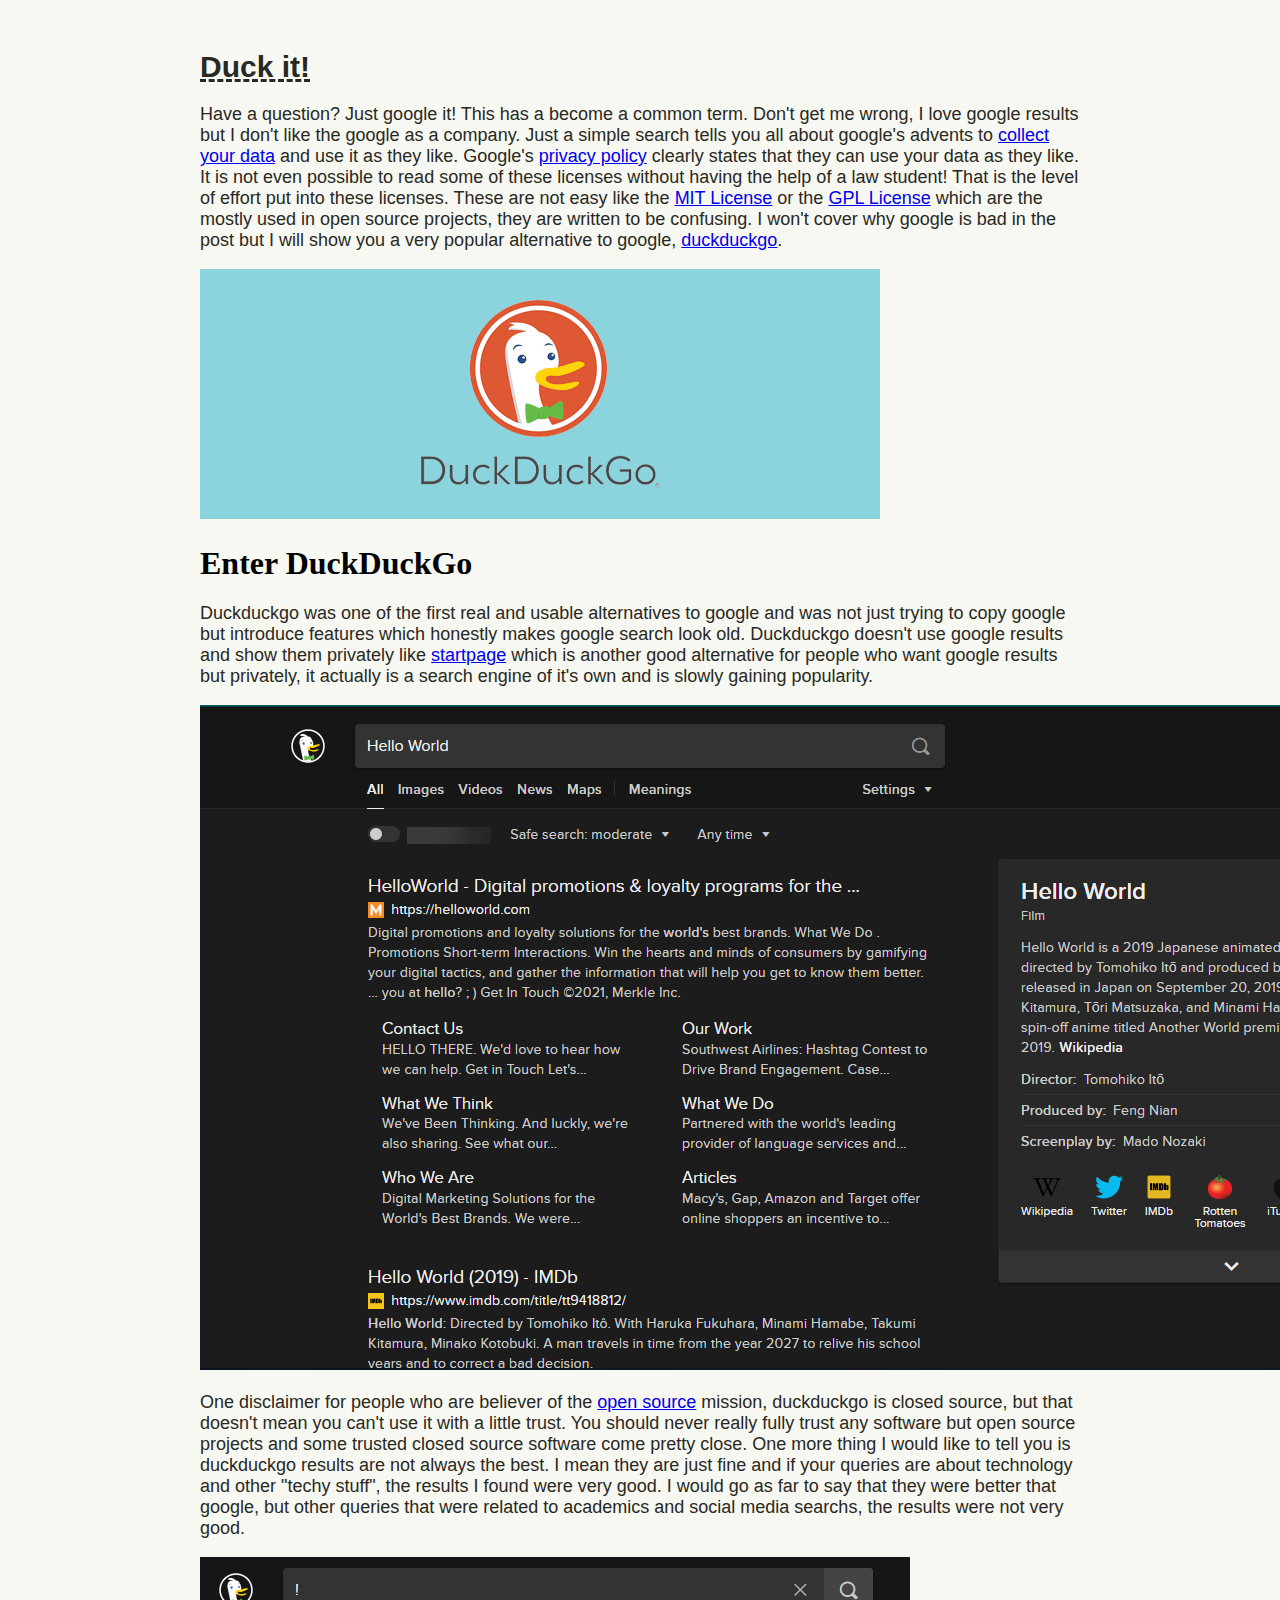
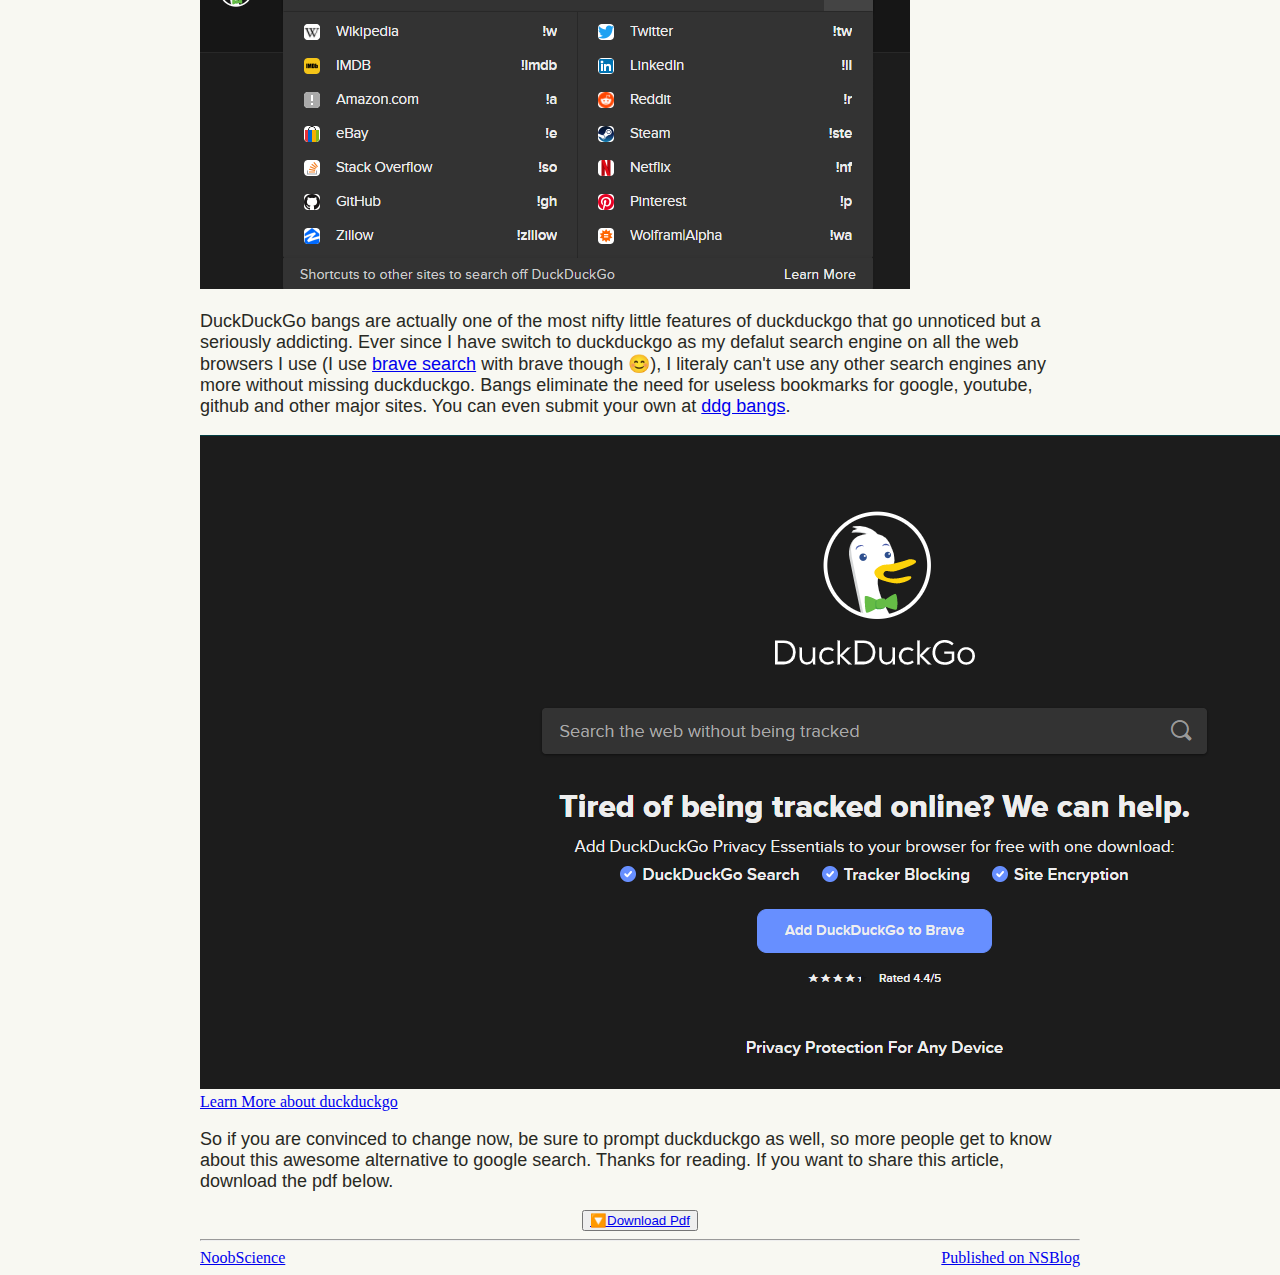
<file: docs/duckit.html>
<!-- NooobScience -->
<!-- Article For NSBlog -->
<!DOCTYPE html>
<html lang="en">
<head>
  <meta charset="UTF-8">
  <meta http-equiv="X-UA-Compatible" content="IE=edge">
  <meta name="viewport" content="width=device-width, initial-scale=1.0">
  <link rel="stylesheet" href="styles.css" media="(prefers-color-scheme: dark), (prefers-color-scheme: no-preference)">
  <link rel="stylesheet" href="styles_light.css" media="(prefers-color-scheme: light)">
  <link rel="shortcut icon" href="https://github.com/newtoallofthis123/Assets/raw/main/Image/noobscience.png" type="image/x-icon">
  <title>Duck it! - NSBlog</title>
</head>
<body>
  <h1 class="title_" id="demo"></h1>
  <p class="content">Have a question? Just google it! This has a become a common term. Don't get me wrong, I love google results but I don't like the google as a company. Just a simple search tells you all about google's advents to <a href="https://spreadprivacy.com/what-does-google-know-about-me/" class="link" target="_blank">collect your data</a> and use it as they like. Google's <a href="https://policies.google.com/privacy" class="link" target="_blank">privacy policy</a> clearly states that they can use your data as they like. It is not even possible to read some of these licenses without having the help of a law student! That is the level of effort put into these licenses. These are not easy like the <a href="https://mit-license.org" class="link" target="_blank">MIT License</a> or the <a href="https://www.gnu.org/licenses/gpl-3.0.en.html" class="link" target="_blank">GPL License</a> which are the mostly used in open source projects, they are written to be confusing. I won't cover why google is bad in the post but I will show you a very popular alternative to google, <a href="https://duckduckgo.com" class="link" target="_blank">duckduckgo</a>.</p>
  <div class="img_div">
    <img src="assets/ddg.png" alt="Google is bad" class="img">
  </div>
  <h1 class="heading">Enter DuckDuckGo</h1>
  <p class="content">Duckduckgo was one of the first real and usable alternatives to google and was not just trying to copy google but introduce features which honestly makes google search look old. Duckduckgo doesn't use google results and show them privately like <a href="https://startpage.com" class="link" target="_blank">startpage</a> which is another good alternative for people who want google results but privately, it actually is a search engine of it's own and is slowly gaining popularity.</p>
  <div class="img_div">
    <img src="assets/ddg_search.png" alt="duckduckgo search" class="img">
  </div>
  <p class="content">One disclaimer for people who are believer of the <a href="https://opensource.org/about" class="link" target="_blank">open source</a> mission, duckduckgo is closed source, but that doesn't mean you can't use it with a little trust. You should never really fully trust any software but open source projects and some trusted closed source software come pretty close. One more thing I would like to tell you is duckduckgo results are not always the best. I mean they are just fine and if your queries are about technology and other "techy stuff", the results I found were very good. I would go as far to say that they were better that google, but other queries that were related to academics and social media searchs, the results were not very good.</p>
  <div class="img_div">
    <img src="assets/ddg_bang.png" alt="duckduckgo bangs" style="max-height: 100%;">
  </div>
  <p class="content">DuckDuckGo bangs are actually one of the most nifty little features of duckduckgo that go unnoticed but a seriously addicting. Ever since I have switch to duckduckgo as my defalut search engine on all the web browsers I use (I use <a href="https://search.brave.com" class="link">brave search</a> with brave though 😊), I literaly can't use any other search engines any more without missing duckduckgo. Bangs eliminate the need for useless bookmarks for google, youtube, github and other major sites. You can even submit your own at <a href="https://duckduckgo.com/newbang" class="link" target="_blank">ddg bangs</a>.</p>
  <div class="img_div">
    <img src="assets/ddg_page.png" alt="duckduckgo page" class="img">
  </div>
  <a href="https://duckduckgo.com" class="link" target="_blank">Learn More about duckduckgo</a>
  <p class="content">So if you are convinced to change now, be sure to prompt duckduckgo as well, so more people get to know about this awesome alternative to google search. Thanks for reading. If you want to share this article, download the pdf below.</p>
  <div style="text-align: center;">
    <button class="btn"><a href="pdf_files/duckit.pdf" class="btn_text" target="_blank">🔽Download Pdf</a></button>
  </div>
  <hr>
  <script src="brain.js"></script>
</body>
<footer>
  <a href="https://newtoallofthis123.github.io/About" class="footer_text" target="_blank">NoobScience</a>
  <a href="https://newtoallofthis123.github.io/NSBlog" class="footer_text" style="display: inline; position: absolute; right: 0; margin-right: 200px; " target="_blank">Published on NSBlog</a>
</footer>
</html>
</file>
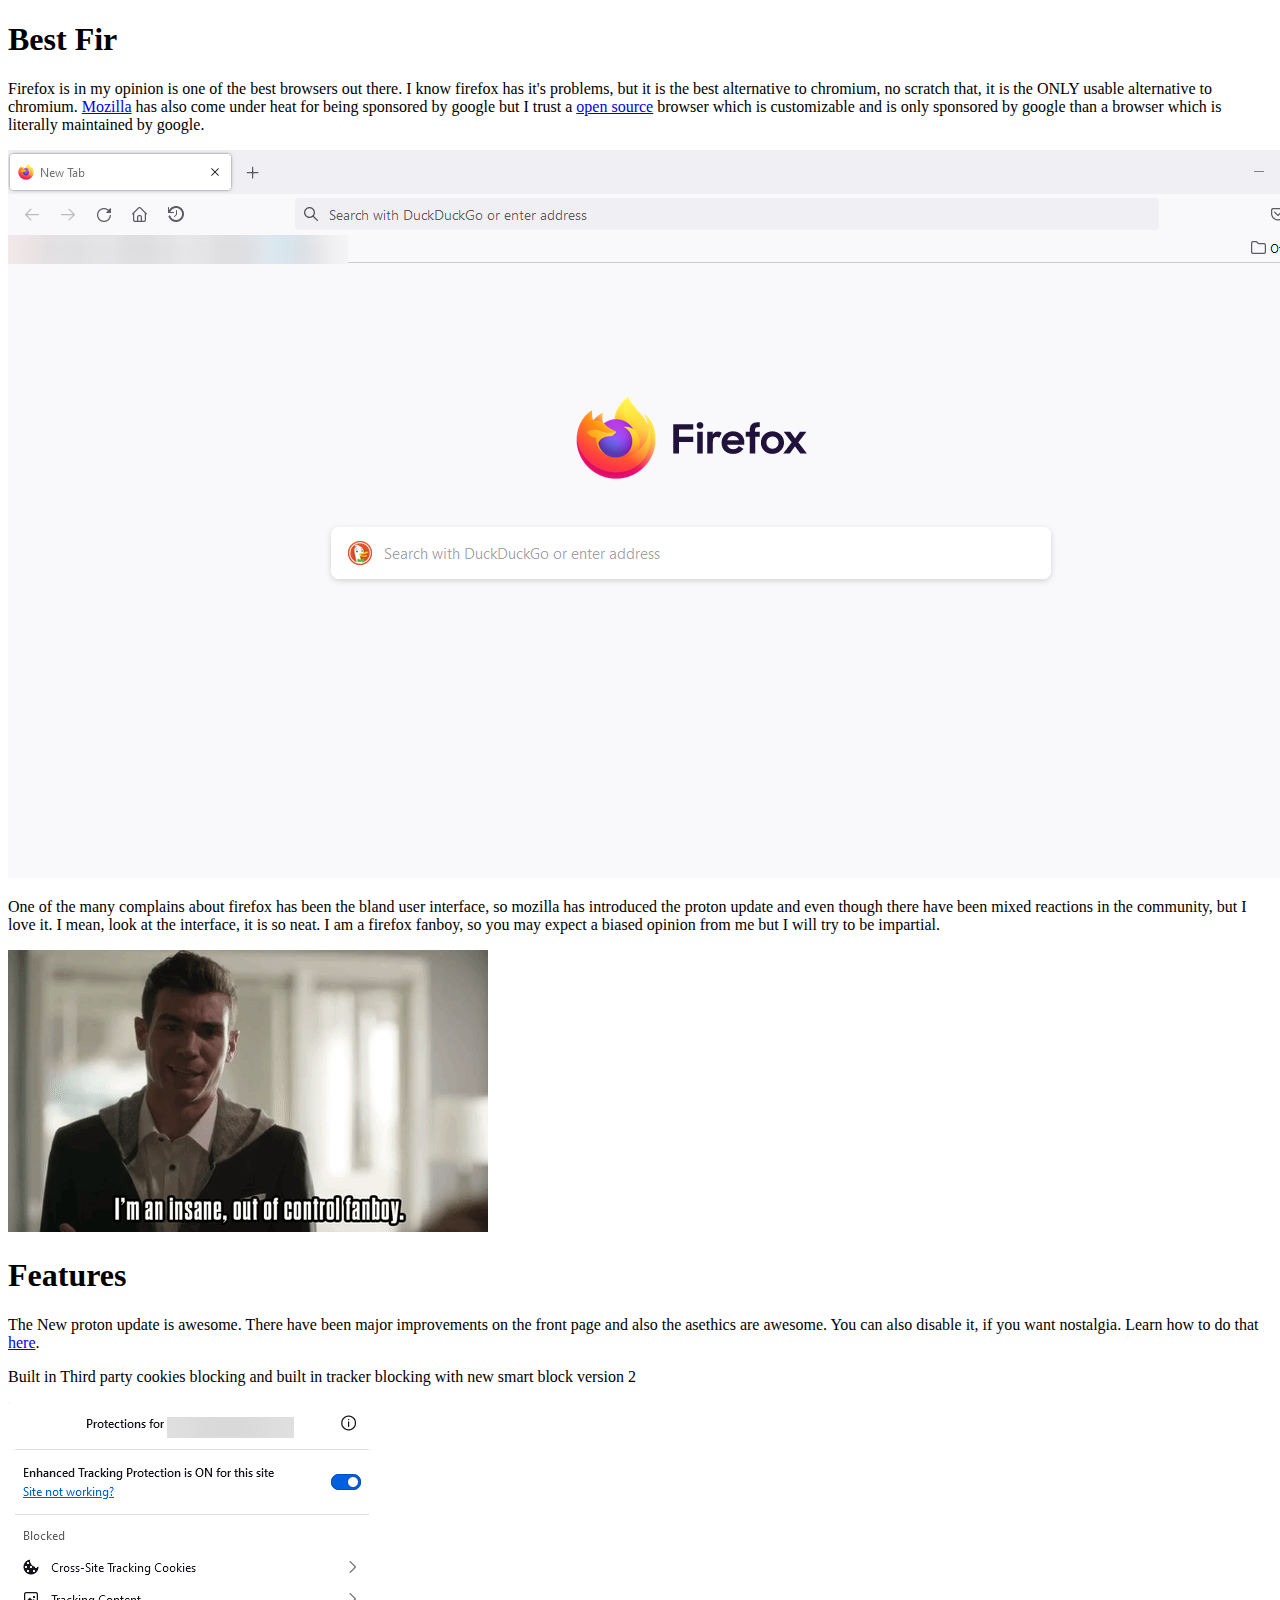
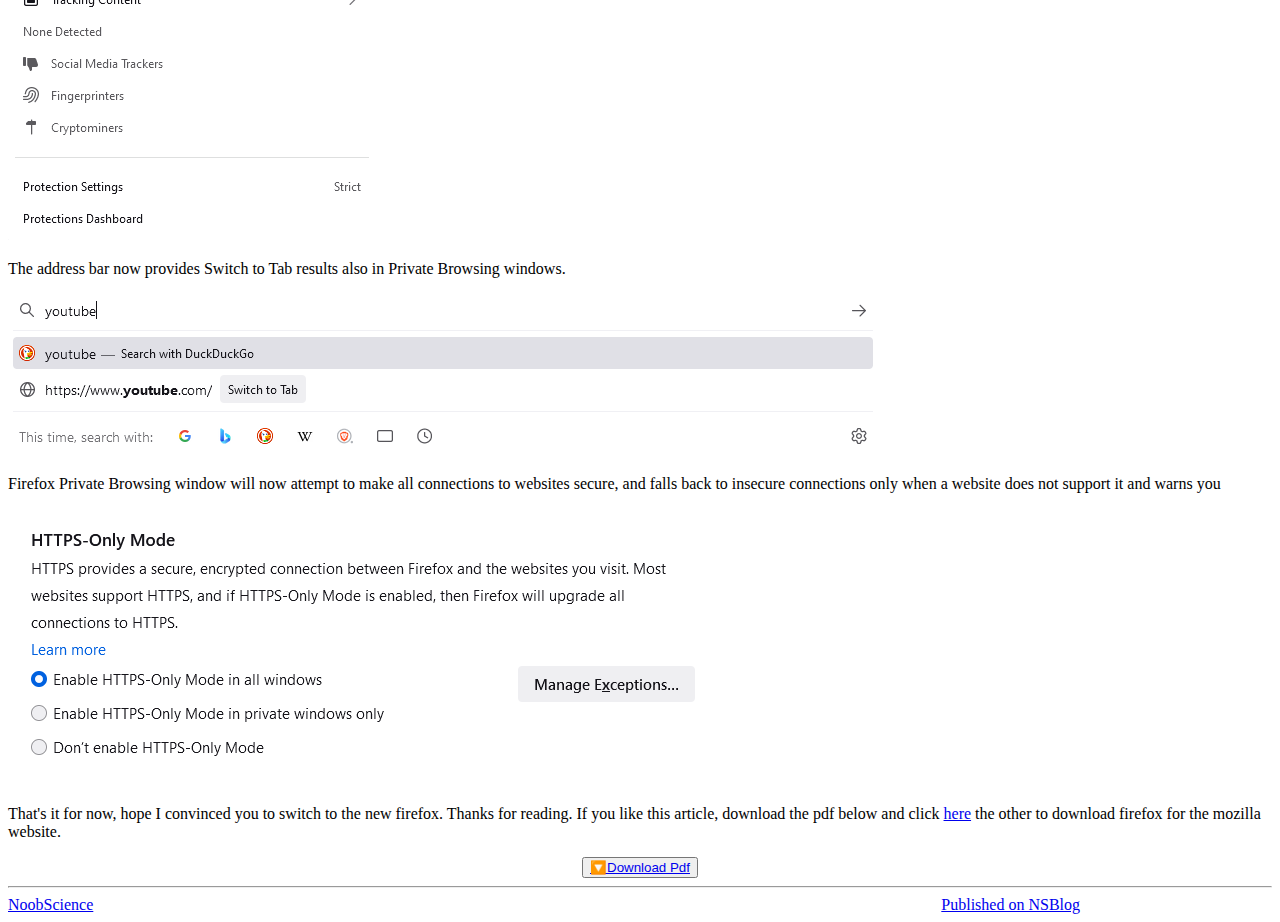
<file: docs/firefox_features.html>
<!-- NooobScience -->
<!-- Article For NSBlog -->
<!DOCTYPE html>
<html lang="en">
<head>
  <meta charset="UTF-8">
  <meta http-equiv="X-UA-Compatible" content="IE=edge">
  <meta name="viewport" content="width=device-width, initial-scale=1.0">
  <link rel="stylesheet" href="styles.css" media="(prefers-color-scheme: dark), (prefers-color-scheme: no-preference)">
  <link rel="shortcut icon" href="https://kutt.it/ns_favicon" type="image/x-icon">
  <title>Best Firefox 91 features - NSBlog</title>
</head>
<body>
  <h1 class="title_" id="demo"></h1>
  <p class="content">Firefox is in my opinion is one of the best browsers out there. I know firefox has it's problems, but it is the best alternative to chromium, no scratch that, it is the ONLY usable alternative to chromium. <a href="https://mozilla.org" target="_blank" class="link">Mozilla</a> has also come under heat for being sponsored by google but I trust a  <a href="https://www.mozilla.org/en-US/MPL/" target="_blank" class="link">open source</a> browser which is customizable and is only sponsored by google than a browser which is literally maintained by google.</p>
  <div class="img_div">
    <img class="img" src="assets/firefox_front_page.png" alt="Firefox front page">
  </div>
  <p class="content">One of the many complains about firefox has been the bland user interface, so mozilla has introduced the proton update and even though there have been mixed reactions in the community, but I love it. I mean, look at the interface, it is so neat. I am a firefox fanboy, so you may expect a biased opinion from me but I will try to be impartial.</p>
  <div class="img_div">
    <img src="assets/fanboy.gif" alt="Fanboy gif" class="img">
  </div>
  <h1 class="heading">Features</h1>
  <p class="content">The New proton update is awesome. There have been major improvements on the front page and also the asethics are awesome. You can also disable it, if you want nostalgia. Learn how to do that <a href="https://support.mozilla.org/questions/1337841" target="_blank" class="link">here</a>.</p>
  <p class="content">Built in Third party cookies blocking and built in tracker blocking with new smart block version 2</p>
  <div class="img_div">
    <img src="assets/smart_block.png" alt="Firefox samrt block">
  </div>
  <p class="content">The address bar now provides Switch to Tab results also in Private Browsing windows.</p>
  <div class="img_div">
    <img src="assets/firefox_search_bar.png" alt="Firefox tab search results">
  </div>
  <p class="content">Firefox Private Browsing window will now attempt to make all connections to websites secure, and falls back to insecure connections only when a website does not support it and warns you</p>
  <div class="img_div">
    <img src="assets/firefox_https.png" alt="Firefox https secure connection">
  </div>
  <p class="content">That's it for now, hope I convinced you to switch to the new firefox. Thanks for reading. If you like this article, download the pdf below and click <a href="https://www.mozilla.org/en-US/firefox/new/" target="_blank", class="link">here</a> the other to download firefox for the mozilla website.</p>
  <div style="text-align: center; ">
    <button class="btn"><a href="pdf_files/firefox91_features.pdf" class="btn_text" target="_blank">🔽Download Pdf</a></button>
  </div>
  <hr>
  <script type="text/javascript">
    var i = 0;
    var txt = 'Best Firefox 91 Features';
    var speed = 100;

    function typeWriter() {
      if (i < txt.length) {
        document.getElementById("demo").innerHTML += txt.charAt(i);
        i++;
        setTimeout(typeWriter, speed);
      }
    }
    typeWriter()
  </script>
</body>
<footer>
  <a href="https://newtoallofthis123.github.io/About" class="footer_text" target="_blank">NoobScience</a>
  <a href="https://newtoallofthis123.github.io/NSBlog" class="footer_text" style="display: inline; position: absolute; right: 0; margin-right: 200px; " target="_blank">Published on NSBlog</a>
</footer>
</html>
</file>
<file: docs/styles.css>
body{
    background-color: #282923;
    margin-top: 50px;
    margin-left: 200px;
    margin-right: 200px;
}
::-moz-selection {color: #3B3B32; background-color: #e0e8eb;}
  
::selection {color: #3B3B32; background-color: #e0e8eb;}
.title_{
    font-family: -apple-system, BlinkMacSystemFont, 'Segoe UI', Roboto, Oxygen, Ubuntu, Cantarell, 'Open Sans', 'Helvetica Neue', sans-serif;
    font-size: 30px;
    color: #F8F8F2;
    text-decoration: underline;
    text-decoration-style: dashed;
}
@media (max-width: 767px) {
    body {
        margin-top: 40px;
        margin-left: 32px;
        margin-right: 16px;
    }
    .img{
        max-height: 100%;
        width: 100%;
    }
}
.content{
    font-family: 'JetBrains Mono', 'Cascadia Code', 'Lucida Console', -apple-system, BlinkMacSystemFont, 'Segoe UI', Roboto, Oxygen, Ubuntu, Cantarell, 'Open Sans', 'Helvetica Neue', sans-serif;
    font-size: 18px;
    color: #F8F8F2;
}
.link{
    font-family: 'JetBrains Mono', 'Cascadia Code', 'Lucida Console', -apple-system, BlinkMacSystemFont, 'Segoe UI', Roboto, Oxygen, Ubuntu, Cantarell, 'Open Sans', 'Helvetica Neue', sans-serif;
    font-size: 18px;
    color: #87e95a;
    text-decoration: none;
    transition-delay: 20ms;
    transition-duration: 1.5s;
}
.link:hover{
    color: #41c5bf;
    /* text-decoration: underline; */
}
.img_div{
    text-align: center;
}
.img{
    max-height: 100%;
    width: 100%;
}
.heading{
    font-family: -apple-system, BlinkMacSystemFont, 'Segoe UI', Roboto, Oxygen, Ubuntu, Cantarell, 'Open Sans', 'Helvetica Neue', sans-serif;
    font-size: 24px;
    color: #F8F8F2;
}
.btn{
    background: #282923;
    border-spacing: 25px;
    border: 0px;
}
.btn_text{
    font-family: 'JetBrains Mono', 'Cascadia Code', 'Lucida Console', -apple-system, BlinkMacSystemFont, 'Segoe UI', Roboto, Oxygen, Ubuntu, Cantarell, 'Open Sans', 'Helvetica Neue', sans-serif;
    font-size: 24px;
    text-align: center;
    color: #87e95a;
    transition-delay: 20ms;
    transition-duration: 1.5s;
    text-decoration: none;
}
.btn_text:hover{
    color: #41c5bf;
    /* text-decoration: underline; */
}
.footer_text{
    font-family: 'JetBrains Mono', 'Cascadia Code', 'Lucida Console', -apple-system, BlinkMacSystemFont, 'Segoe UI', Roboto, Oxygen, Ubuntu, Cantarell, 'Open Sans', 'Helvetica Neue', sans-serif;
    font-size: 18px;
    color: #BCC1A5;
    text-decoration: none;
    transition-delay: 20ms;
    transition-duration: 1.5s;
}
.footer_text:hover{
    color: #87e95a;
}
footer{
    bottom: 0;
}
</file>
<file: docs/styles_light.css>
body{
    background-color: #F8F8F2;
    margin-top: 50px;
    margin-left: 200px;
    margin-right: 200px;
}
::-moz-selection {color: #3B3B32; background-color: #e0e8eb;}
  
::selection {color: #3B3B32; background-color: #e0e8eb;}
.title_{
    font-family: -apple-system, BlinkMacSystemFont, 'Segoe UI', Roboto, Oxygen, Ubuntu, Cantarell, 'Open Sans', 'Helvetica Neue', sans-serif;
    font-size: 30px;
    color: #282923;
    text-decoration: underline;
    text-decoration-style: dashed;
}
@media (max-width: 767px) {
    body {
        margin-top: 40px;
        margin-left: 32px;
    }
}
.content{
    font-family: 'JetBrains Mono', 'Cascadia Code', 'Lucida Console', -apple-system, BlinkMacSystemFont, 'Segoe UI', Roboto, Oxygen, Ubuntu, Cantarell, 'Open Sans', 'Helvetica Neue', sans-serif;
    font-size: 18px;
    color: #282923;
}
</file>
